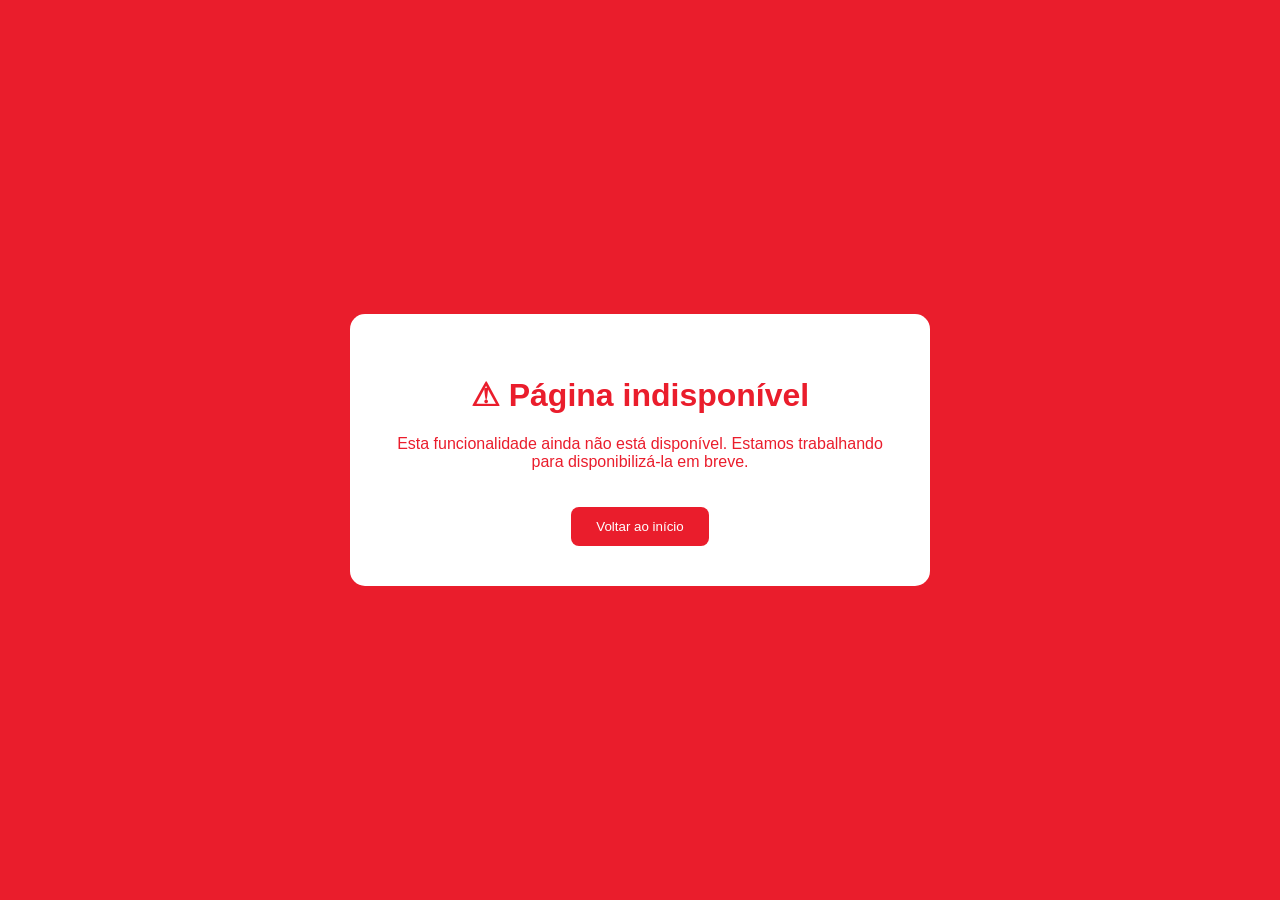
<file: indisponivel.html>
<!DOCTYPE html>
<html lang="pt-BR">
<head>
    <meta charset="UTF-8">
    <meta name="viewport" content="width=device-width, initial-scale=1.0">
    <title>Indisponível</title>

    <style>
        body{
            font-family: Arial, Helvetica, sans-serif;
            background:#ea1d2c;
            color:white;
            display:flex;
            justify-content:center;
            align-items:center;
            height:100vh;
            margin:0;
            text-align:center;
        }

        .caixa{
            background:white;
            color:#ea1d2c;
            padding:40px;
            border-radius:15px;
            width:500px;
        }

        button{
            margin-top:20px;
            padding:12px 25px;
            background:#ea1d2c;
            color:white;
            border:none;
            border-radius:8px;
            cursor:pointer;
        }

        button:hover{
            background:#c91825;
        }
    </style>
</head>
<body>

<div class="caixa">
    <h1>⚠ Página indisponível</h1>

    <p>
        Esta funcionalidade ainda não está disponível.
        Estamos trabalhando para disponibilizá-la em breve.
    </p>

    <button onclick="window.location.href='index.html'">
        Voltar ao início
    </button>
</div>

</body>
</html>
</file>
